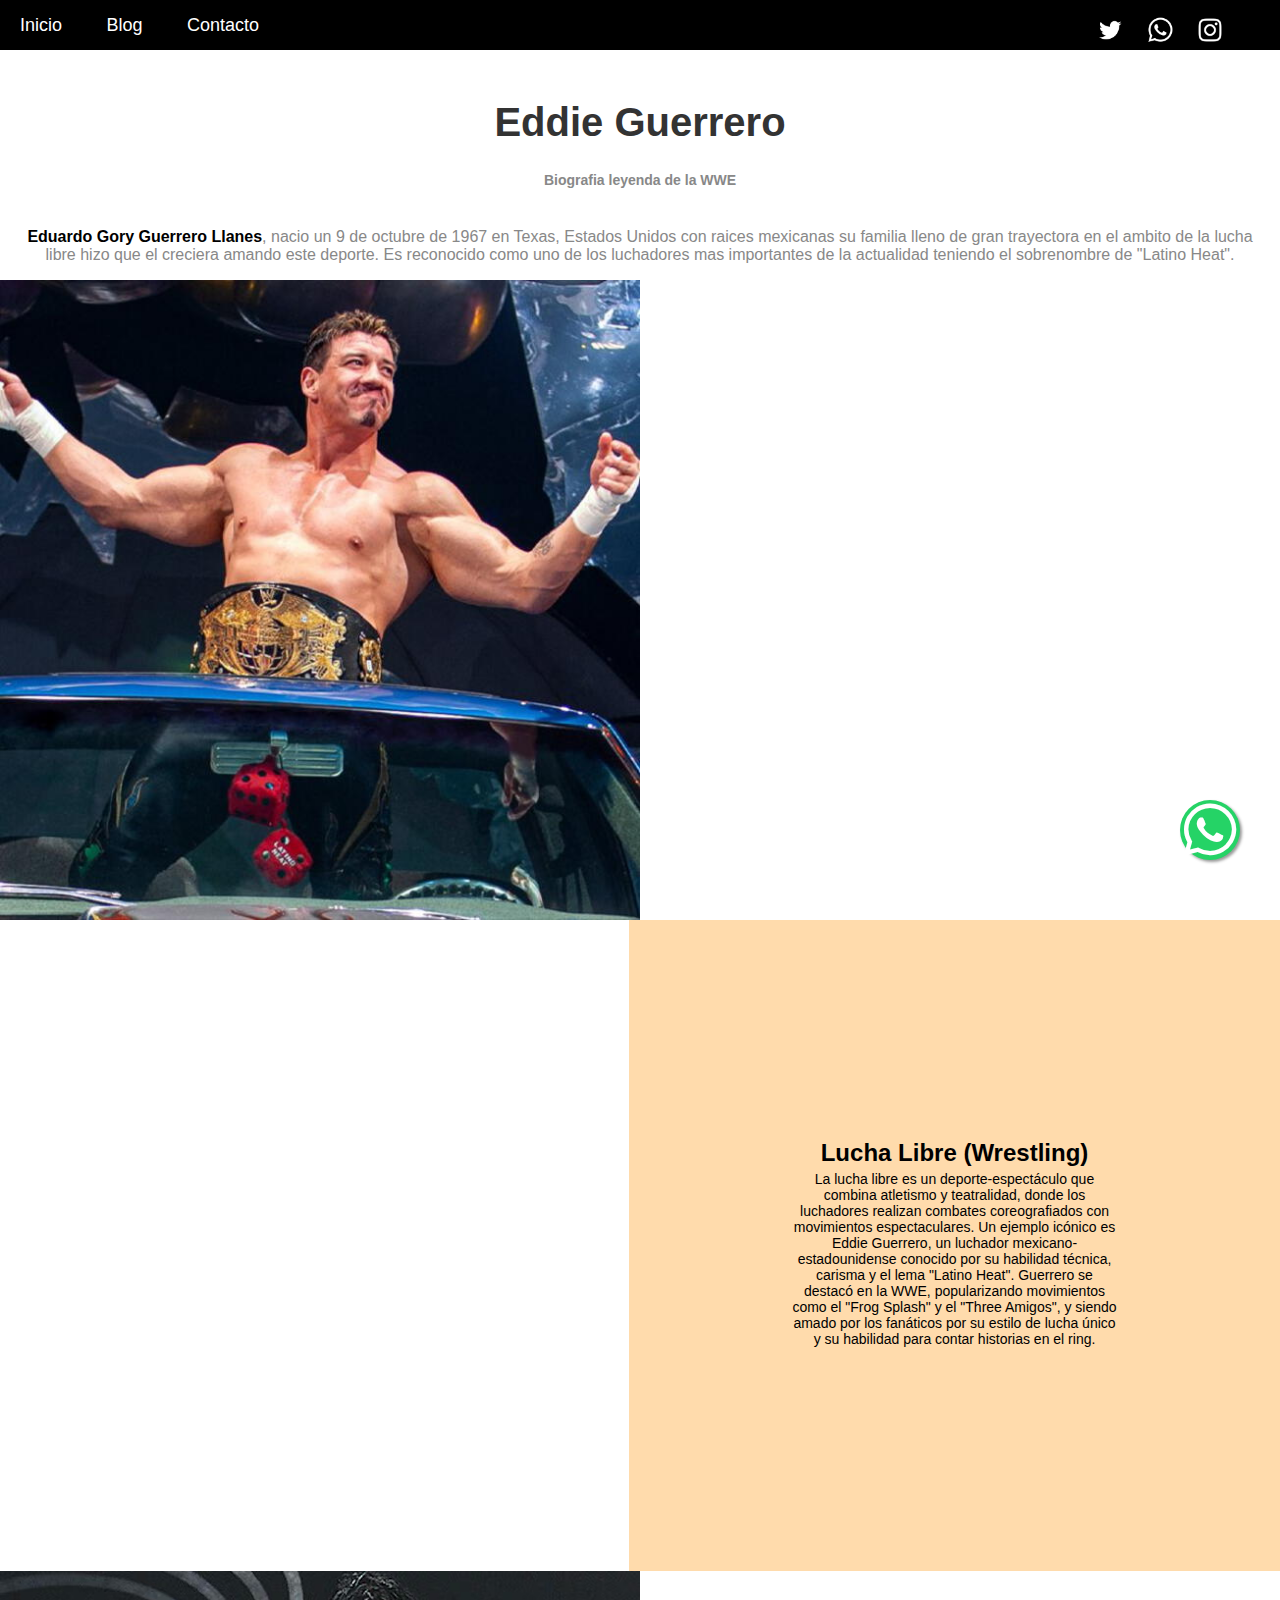
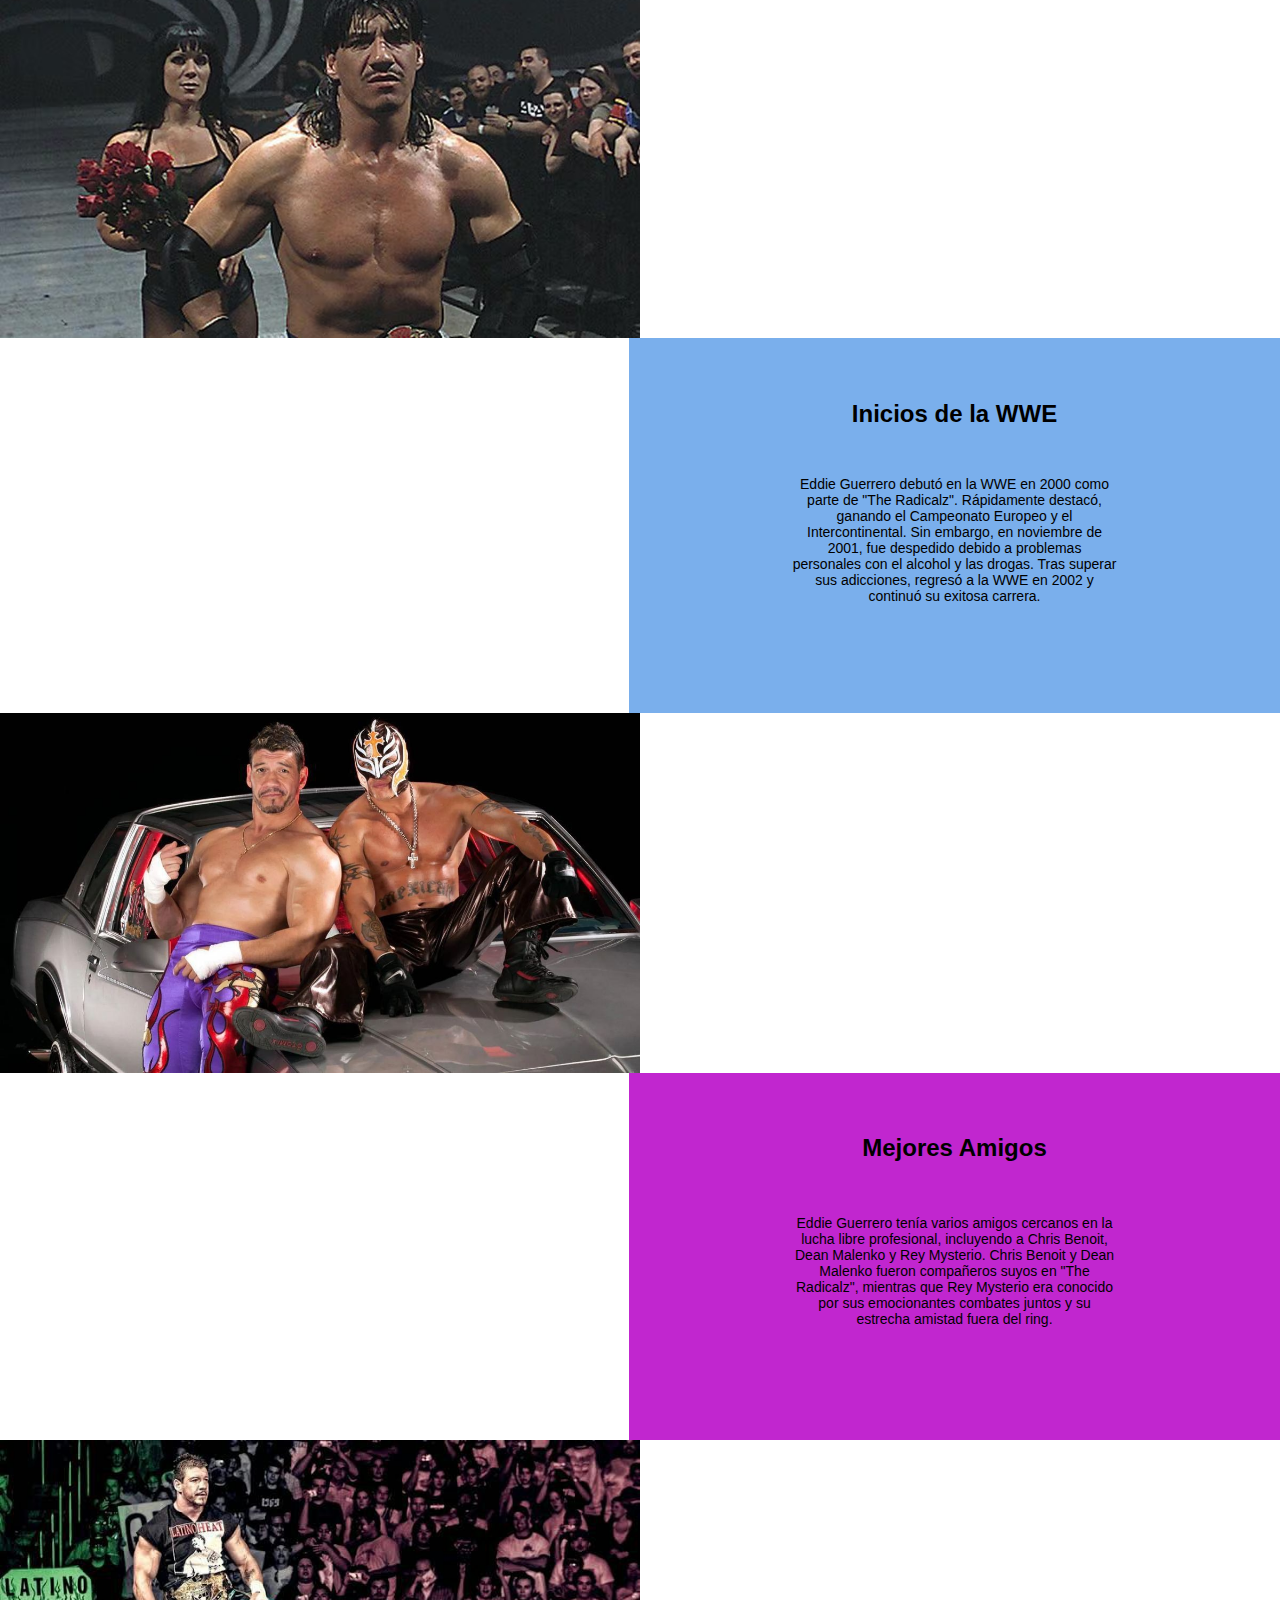
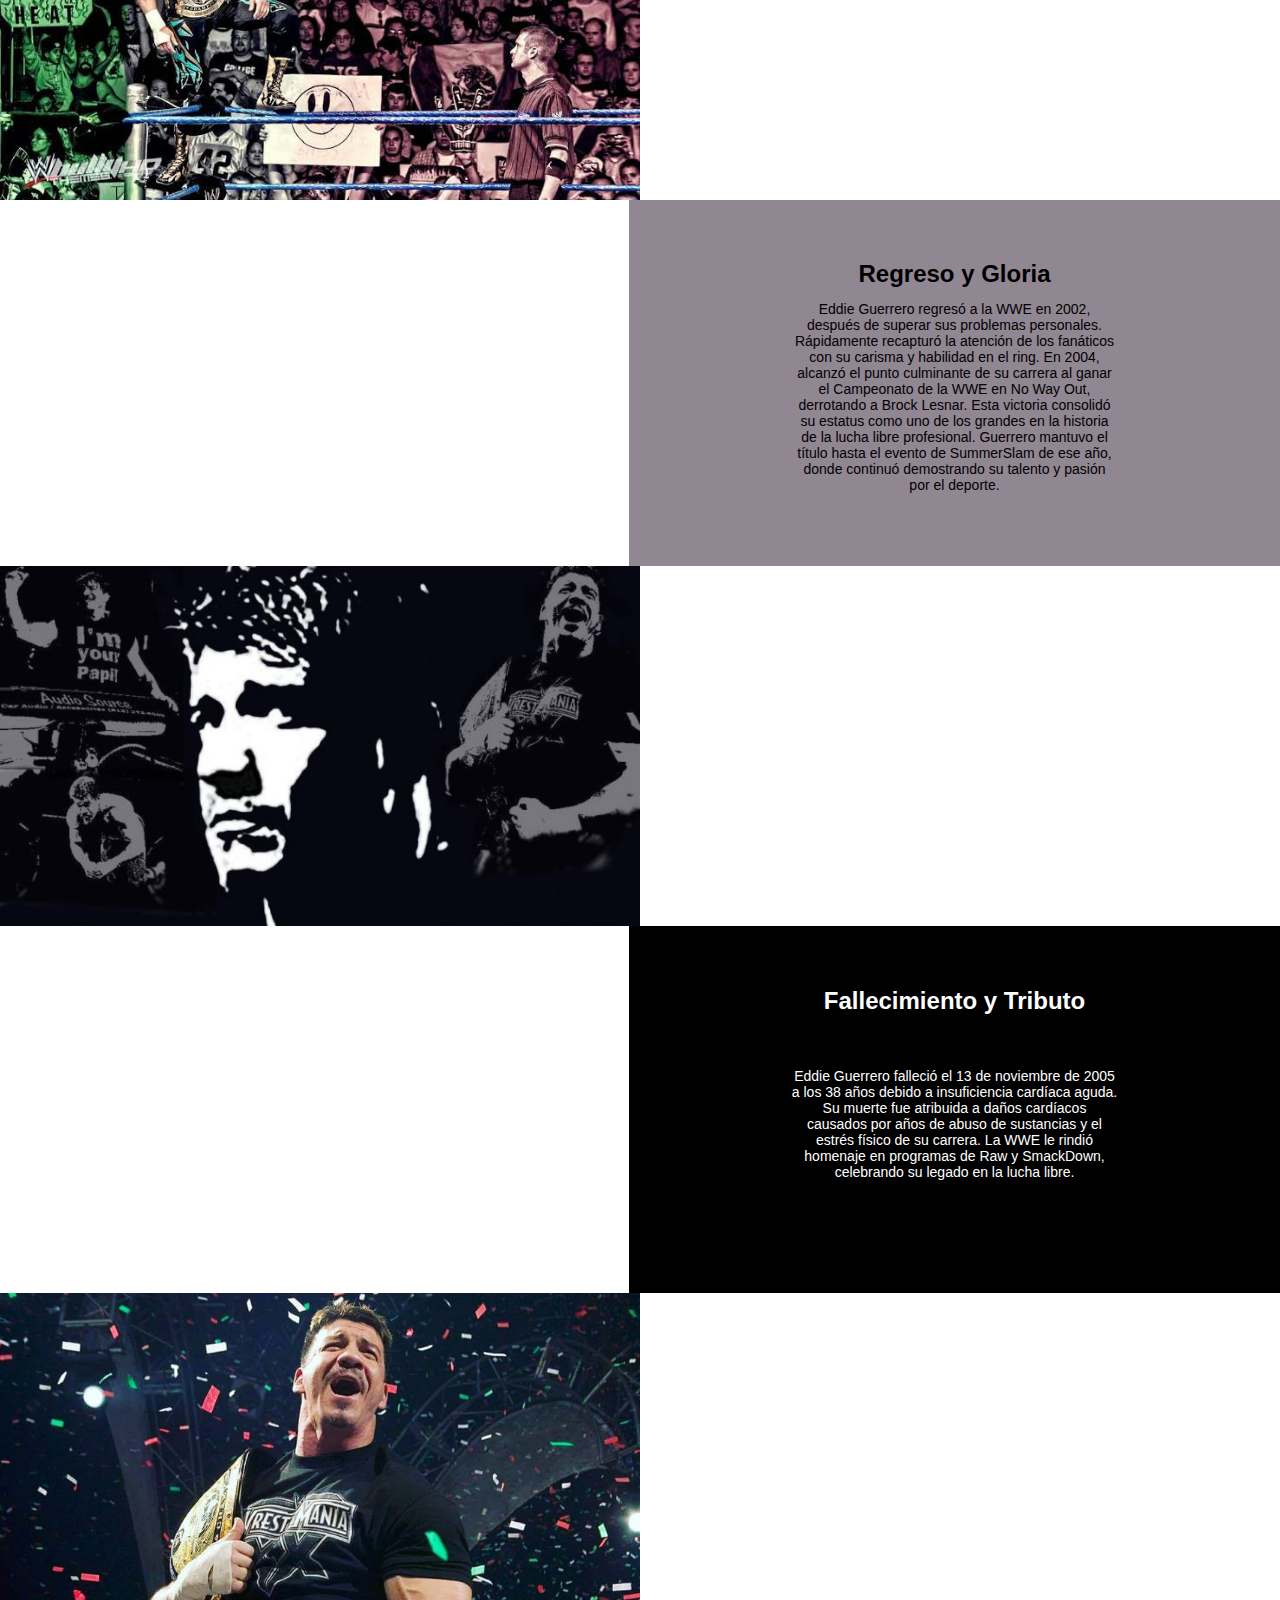
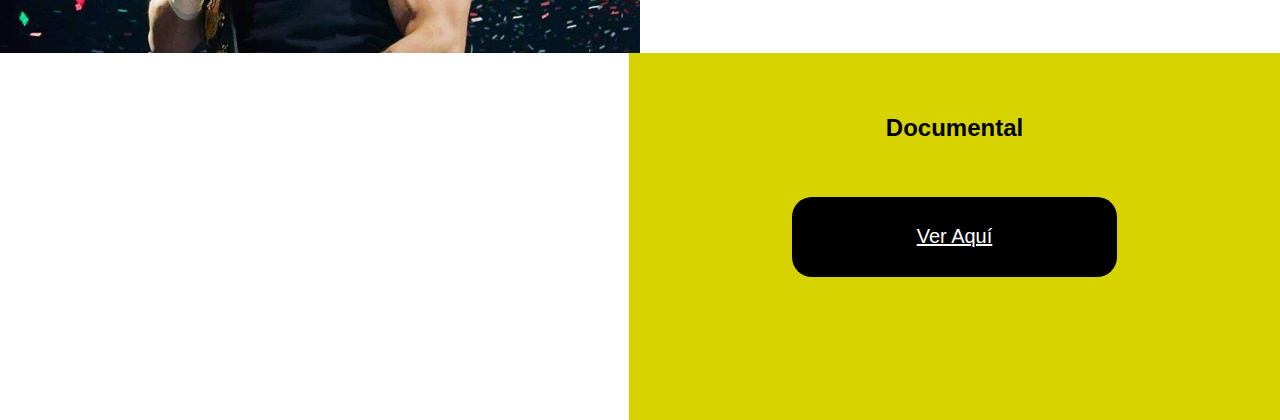
<file: index.html>
<!DOCTYPE html>
<html lang="es">
<head>
    <meta charset="UTF-8">
    <meta name="viewport" content="width=device-width, initial-scale=1.0">
    <title>Presence</title>
    <link rel="stylesheet" href="styles.css">
    <link rel="stylesheet" href="https://cdnjs.cloudflare.com/ajax/libs/font-awesome/6.5.2/css/all.min.css">
</head>
<body>
    <a href="https://api.whatsapp.com/send?phone=930544152&text=Si%20quieres%20saber%20m%C3%A1s%20de%20la%20p%C3%A1gina,%20comun%C3%ADcate%20con%20nosotros." target="_blank" class="float">
        <i class="fa-brands fa-whatsapp"></i>
    </a>
    <div class="rectangulo-negro">
        <img src="twitter.png" alt="Twitter" class="icono-red-social">
        <img src="whatsapp.png" alt="WhatsApp" class="icono-red-social">
        <img src="instagram.png" alt="Instagram" class="icono-red-social">
        <p class="texto-blanco"><a href="./index.html" style="color: white; text-decoration: none;">Inicio</a></p>
        <p class="texto-blanco"><a href="Blog/index.html" style="color: white; text-decoration: none;">Blog</a></p>
        <p class="texto-blanco"><a href="Contacto/index.html" style="color: white; text-decoration: none;">Contacto</a></p>
    </div>
    <h1 class="titulo">Eddie Guerrero</h1>
    <p class="subtitulo">Biografia leyenda de la WWE</p>
    <p class="texto"><span class="balance-juices">Eduardo Gory Guerrero Llanes</span>, nacio un 9 de octubre de 1967 en Texas, Estados Unidos con raices mexicanas su familia lleno de gran trayectora en el ambito de la lucha libre hizo que el creciera amando este deporte. Es reconocido como uno de los luchadores mas importantes de la actualidad teniendo el sobrenombre de "Latino Heat".</p>
    <div class="contenedor-imagen">
        <img src="eddie.jpg" alt="Foto 2" class="foto-2">
        <div class="contenedor-carmesi">
            <p class="titulo-carmesi">Lucha Libre (Wrestling) </p>
            <p class="texto-carmesi">
                La lucha libre es un deporte-espectáculo que combina atletismo y teatralidad, donde los luchadores realizan combates coreografiados con movimientos espectaculares. Un ejemplo icónico es Eddie Guerrero, un luchador mexicano-estadounidense conocido por su habilidad técnica, carisma y el lema "Latino Heat". Guerrero se destacó en la WWE, popularizando movimientos como el "Frog Splash" y el "Three Amigos", y siendo amado por los fanáticos por su estilo de lucha único y su habilidad para contar historias en el ring. 
            </p>
        </div>
    </div>
    <div class="contenedor-imagen">
        <img src="mamasita.avif" alt="Foto 2" class="foto-2">
        <div class="contenedor-azul">
            <p class="titulo-azul">Inicios de la WWE</p>
            <p class="texto-azul">Eddie Guerrero debutó en la WWE en 2000 como parte de "The Radicalz". Rápidamente destacó, ganando el Campeonato Europeo y el Intercontinental. Sin embargo, en noviembre de 2001, fue despedido debido a problemas personales con el alcohol y las drogas. Tras superar sus adicciones, regresó a la WWE en 2002 y continuó su exitosa carrera.</p>
        </div>
    </div>
    <div class="contenedor-imagen">
        <img src="amigos.jpg" alt="Foto 3" class="foto-3">
        <div class="contenedor-morado">
            <p class="titulo-morado">Mejores Amigos</p>
            <p class="texto-morado">Eddie Guerrero tenía varios amigos cercanos en la lucha libre profesional, incluyendo a Chris Benoit, Dean Malenko y Rey Mysterio. Chris Benoit y Dean Malenko fueron compañeros suyos en "The Radicalz", mientras que Rey Mysterio era conocido por sus emocionantes combates juntos y su estrecha amistad fuera del ring.</p>
        </div>
    </div>
    <div class="contenedor-imagen">
        <img src="gue.jpg" alt="Foto 3" class="foto-3">
        <div class="contenedor-gris">
            <p class="titulo-gris">Regreso y Gloria</p>
            <p class="texto-gris">Eddie Guerrero regresó a la WWE en 2002, después de superar sus problemas personales. Rápidamente recapturó la atención de los fanáticos con su carisma y habilidad en el ring. En 2004, alcanzó el punto culminante de su carrera al ganar el Campeonato de la WWE en No Way Out, derrotando a Brock Lesnar. Esta victoria consolidó su estatus como uno de los grandes en la historia de la lucha libre profesional. Guerrero mantuvo el título hasta el evento de SummerSlam de ese año, donde continuó demostrando su talento y pasión por el deporte. </p>
        </div>
    </div>
    <div class="contenedor-imagen">
        <img src="fa.jpg" alt="Foto 4" class="foto-4">
        <div class="contenedor-negro">
            <p class="titulo-negro">Fallecimiento y Tributo</p>
            <p class="texto-negro">Eddie Guerrero falleció el 13 de noviembre de 2005 a los 38 años debido a insuficiencia cardíaca aguda. Su muerte fue atribuida a daños cardíacos causados por años de abuso de sustancias y el estrés físico de su carrera. La WWE le rindió homenaje en programas de Raw y SmackDown, celebrando su legado en la lucha libre.</p>
        </div>
    </div>
    <div class="contenedor-imagen">
        <img src="documental.jpg" alt="Foto 5" class="foto-5">
        <div class="contenedor-amarillo">
            <p class="titulo-amarillo">Documental</p>
            <p class="texto-amarillo"></p>
            <div class="contenedor-negro-en-amarillo">
                <a href="Ver Aquí/index.html" class="texto-amarillo-en-negro">Ver Aquí</a>
            </div>
        </div>
    </div>
</body>
</html>
</file>
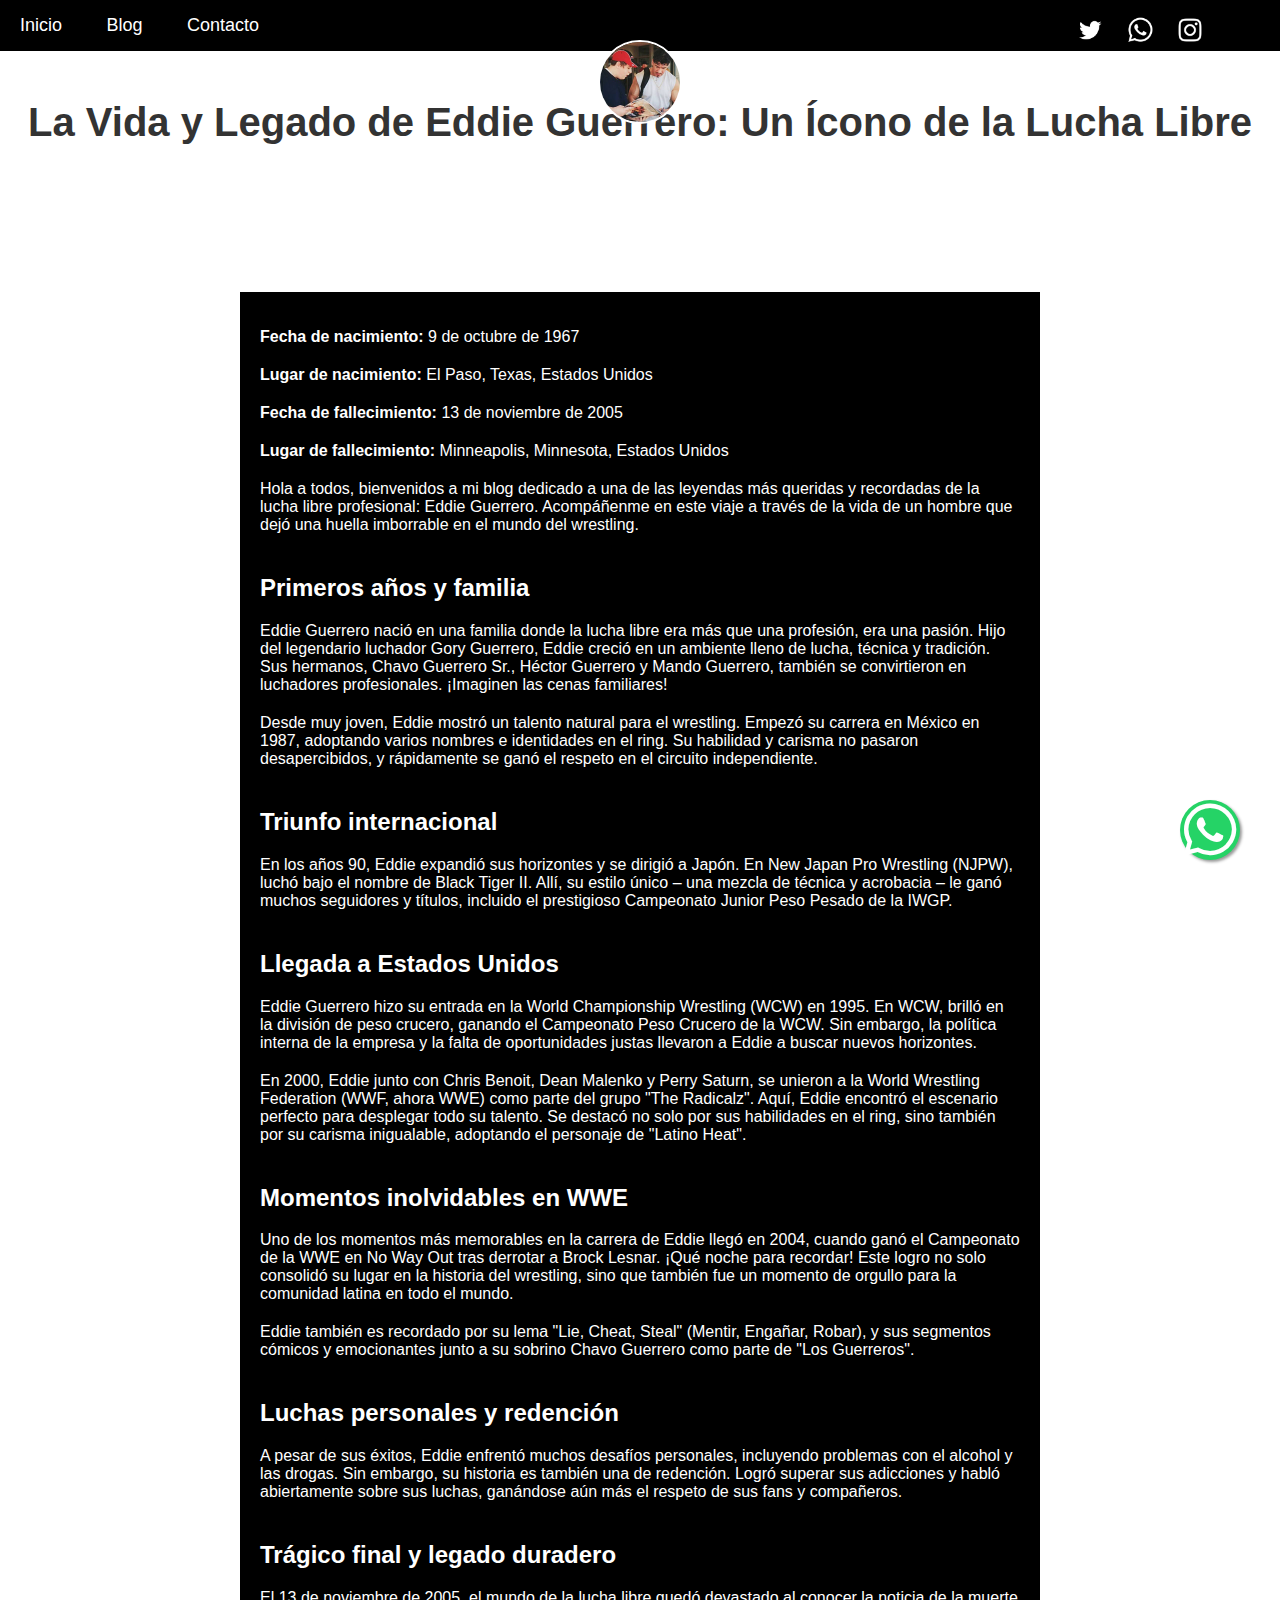
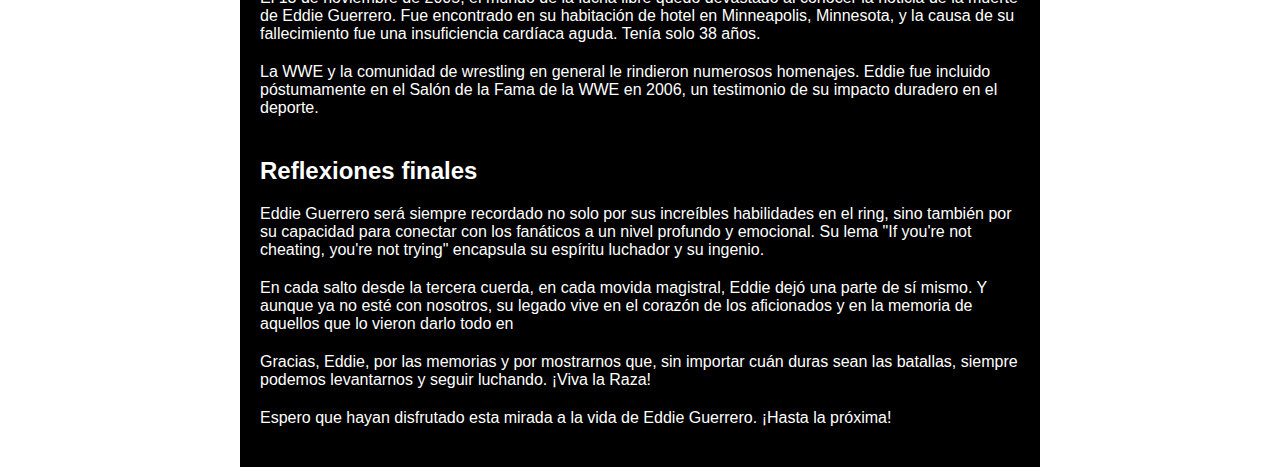
<file: Blog/index.html>
<!DOCTYPE html>
<html lang="es">
<head>
    <meta charset="UTF-8">
    <meta name="viewport" content="width=device-width, initial-scale=1.0">
    <title>La Vida y Legado de Eddie Guerrero: Un Ícono de la Lucha Libre</title>
    <link rel="stylesheet" href="styles.css">
    <link rel="stylesheet" href="https://cdnjs.cloudflare.com/ajax/libs/font-awesome/6.5.2/css/all.min.css">
</head>
<body>
    <a href="https://api.whatsapp.com/send?phone=930544152&text=Si%20quieres%20saber%20m%C3%A1s%20de%20la%20p%C3%A1gina,%20comun%C3%ADcate%20con%20nosotros." target="_blank" class="float">
        <i class="fa-brands fa-whatsapp"></i>
    </a>
    <img src="eddie.jpg" alt="Eddie Guerrero" class="imagen-eddie">

    <div class="rectangulo-negro">
        <img src="twitter.png" alt="Twitter" class="icono-red-social">
        <img src="whatsapp.png" alt="WhatsApp" class="icono-red-social">
        <img src="instagram.png" alt="Instagram" class="icono-red-social">
        <p class="texto-blanco"><a href="../index.html" style="color: white; text-decoration: none;">Inicio</a></p>
        <p class="texto-blanco"><a href="./index.html" style="color: white; text-decoration: none;">Blog</a></p>
        <p class="texto-blanco"><a href="../Contacto/index.html" style="color: white; text-decoration: none;">Contacto</a></p>
    </div>

    <h1 class="titulo">La Vida y Legado de Eddie Guerrero: Un Ícono de la Lucha Libre</h1>
    <div class="blog-content">
        <div class="contenido-negro">
            <p><strong>Fecha de nacimiento:</strong> 9 de octubre de 1967</p>
            <p><strong>Lugar de nacimiento:</strong> El Paso, Texas, Estados Unidos</p>
            <p><strong>Fecha de fallecimiento:</strong> 13 de noviembre de 2005</p>
            <p><strong>Lugar de fallecimiento:</strong> Minneapolis, Minnesota, Estados Unidos</p>

            <p>Hola a todos, bienvenidos a mi blog dedicado a una de las leyendas más queridas y recordadas de la lucha libre profesional: Eddie Guerrero. Acompáñenme en este viaje a través de la vida de un hombre que dejó una huella imborrable en el mundo del wrestling.</p>

            <h2>Primeros años y familia</h2>
        <p>Eddie Guerrero nació en una familia donde la lucha libre era más que una profesión, era una pasión. Hijo del legendario luchador Gory Guerrero, Eddie creció en un ambiente lleno de lucha, técnica y tradición. Sus hermanos, Chavo Guerrero Sr., Héctor Guerrero y Mando Guerrero, también se convirtieron en luchadores profesionales. ¡Imaginen las cenas familiares!</p>

        <p>Desde muy joven, Eddie mostró un talento natural para el wrestling. Empezó su carrera en México en 1987, adoptando varios nombres e identidades en el ring. Su habilidad y carisma no pasaron desapercibidos, y rápidamente se ganó el respeto en el circuito independiente.</p>

        <h2>Triunfo internacional</h2>
        <p>En los años 90, Eddie expandió sus horizontes y se dirigió a Japón. En New Japan Pro Wrestling (NJPW), luchó bajo el nombre de Black Tiger II. Allí, su estilo único – una mezcla de técnica y acrobacia – le ganó muchos seguidores y títulos, incluido el prestigioso Campeonato Junior Peso Pesado de la IWGP.</p>

        <h2>Llegada a Estados Unidos</h2>
        <p>Eddie Guerrero hizo su entrada en la World Championship Wrestling (WCW) en 1995. En WCW, brilló en la división de peso crucero, ganando el Campeonato Peso Crucero de la WCW. Sin embargo, la política interna de la empresa y la falta de oportunidades justas llevaron a Eddie a buscar nuevos horizontes.</p>

        <p>En 2000, Eddie junto con Chris Benoit, Dean Malenko y Perry Saturn, se unieron a la World Wrestling Federation (WWF, ahora WWE) como parte del grupo "The Radicalz". Aquí, Eddie encontró el escenario perfecto para desplegar todo su talento. Se destacó no solo por sus habilidades en el ring, sino también por su carisma inigualable, adoptando el personaje de "Latino Heat".</p>

        <h2>Momentos inolvidables en WWE</h2>
        <p>Uno de los momentos más memorables en la carrera de Eddie llegó en 2004, cuando ganó el Campeonato de la WWE en No Way Out tras derrotar a Brock Lesnar. ¡Qué noche para recordar! Este logro no solo consolidó su lugar en la historia del wrestling, sino que también fue un momento de orgullo para la comunidad latina en todo el mundo.</p>

        <p>Eddie también es recordado por su lema "Lie, Cheat, Steal" (Mentir, Engañar, Robar), y sus segmentos cómicos y emocionantes junto a su sobrino Chavo Guerrero como parte de "Los Guerreros".</p>

        <h2>Luchas personales y redención</h2>
        <p>A pesar de sus éxitos, Eddie enfrentó muchos desafíos personales, incluyendo problemas con el alcohol y las drogas. Sin embargo, su historia es también una de redención. Logró superar sus adicciones y habló abiertamente sobre sus luchas, ganándose aún más el respeto de sus fans y compañeros.</p>

        <h2>Trágico final y legado duradero</h2>
        <p>El 13 de noviembre de 2005, el mundo de la lucha libre quedó devastado al conocer la noticia de la muerte de Eddie Guerrero. Fue encontrado en su habitación de hotel en Minneapolis, Minnesota, y la causa de su fallecimiento fue una insuficiencia cardíaca aguda. Tenía solo 38 años.</p>

        <p>La WWE y la comunidad de wrestling en general le rindieron numerosos homenajes. Eddie fue incluido póstumamente en el Salón de la Fama de la WWE en 2006, un testimonio de su impacto duradero en el deporte.</p>

            <h2>Reflexiones finales</h2>
            <p>Eddie Guerrero será siempre recordado no solo por sus increíbles habilidades en el ring, sino también por su capacidad para conectar con los fanáticos a un nivel profundo y emocional. Su lema "If you're not cheating, you're not trying" encapsula su espíritu luchador y su ingenio.</p>

            <p>En cada salto desde la tercera cuerda, en cada movida magistral, Eddie dejó una parte de sí mismo. Y aunque ya no esté con nosotros, su legado vive en el corazón de los aficionados y en la memoria de aquellos que lo vieron darlo todo en
                <p>Gracias, Eddie, por las memorias y por mostrarnos que, sin importar cuán duras sean las batallas, siempre podemos levantarnos y seguir luchando. ¡Viva la Raza!</p>

                <p>Espero que hayan disfrutado esta mirada a la vida de Eddie Guerrero. ¡Hasta la próxima!</p>
            </div>
        </div>
    </body>
    </html>
</file>
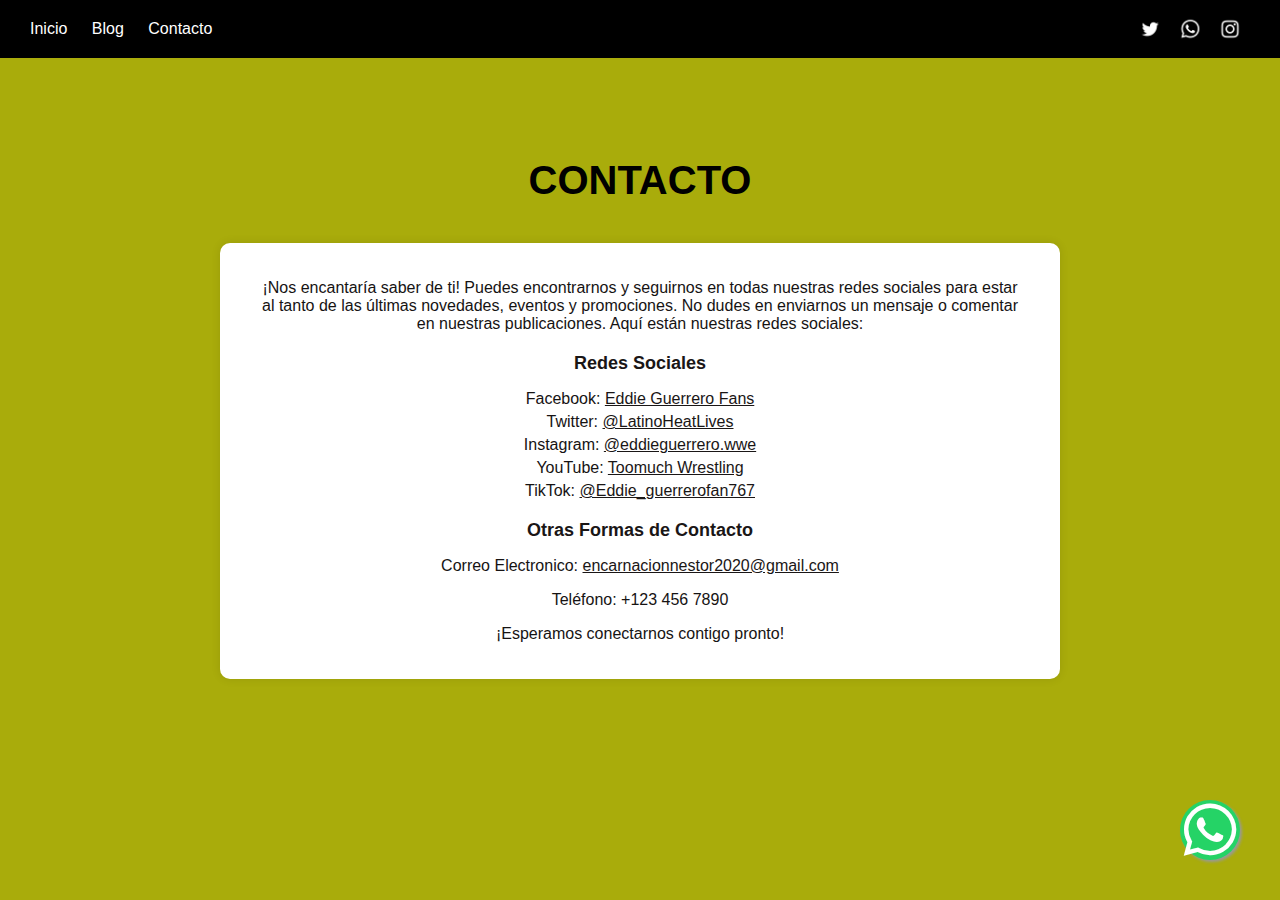
<file: Contacto/index.html>
<!DOCTYPE html>
<html lang="es">
<head>
    <meta charset="UTF-8">
    <meta name="viewport" content="width=device-width, initial-scale=1.0">
    <title>Presence</title>
    <link rel="stylesheet" href="styles.css">
    <link rel="stylesheet" href="https://cdnjs.cloudflare.com/ajax/libs/font-awesome/6.5.2/css/all.min.css">
</head>
<body>
    <a href="https://api.whatsapp.com/send?phone=930544152&text=Si%20quieres%20saber%20m%C3%A1s%20de%20la%20p%C3%A1gina,%20comun%C3%ADcate%20con%20nosotros." target="_blank" class="float">
        <i class="fa-brands fa-whatsapp"></i>
    </a>
    <div class="rectangulo-negro">
        <img src="twitter.png" alt="Twitter" class="icono-red-social">
        <img src="whatsapp.png" alt="WhatsApp" class="icono-red-social">
        <img src="instagram.png" alt="Instagram" class="icono-red-social">
        <p class="texto-blanco"><a href="../index.html" style="color: white; text-decoration: none;">Inicio</a></p>
        <p class="texto-blanco"><a href="../Blog/index.html" style="color: white; text-decoration: none;">Blog</a></p>
        <p class="texto-blanco"><a href="./index.html" style="color: white; text-decoration: none;">Contacto</a></p>
    </div>
    <h1 class="titulo">CONTACTO</h1>
    <div class="contenido-contacto">
        <p class="texto">¡Nos encantaría saber de ti! Puedes encontrarnos y seguirnos en todas nuestras redes sociales para estar al tanto de las últimas novedades, eventos y promociones. No dudes en enviarnos un mensaje o comentar en nuestras publicaciones. Aquí están nuestras redes sociales:</p>
        <h2 class="subtitulo">Redes Sociales</h2>
        <ul class="lista-contacto">
            <li><a>Facebook: </a><a href="https://www.facebook.com/TheEddieGuerreroFans" style="color: #1a1616;" target="_blank">Eddie Guerrero Fans</a></li>
            <li><a>Twitter: </a><a href= "https://twitter.com/LatinoHeatLives" style="color: #1a1616;"target="_blank"> @LatinoHeatLives</a></li>
            <li><a>Instagram: </a><a href= "https://www.instagram.com/eddieguerrero.wwe/" style="color: #1a1616;"target="_blank"> @eddieguerrero.wwe </a></li>
            <li><a>YouTube: </a><a href= "https://www.youtube.com/@ToomuchWrestling" style="color: #1a1616;"target="_blank">Toomuch Wrestling </a></li>
            <li><a>TikTok: </a><a href= "https://www.tiktok.com/@eddie_guerrerofan" style="color: #1a1616;"target="_blank">@Eddie_guerrerofan767</a></li>
        </ul>
        <h2 class="subtitulo">Otras Formas de Contacto</h2>
        <p class="texto"><a>Correo Electronico: </a><a href= "https://mail.google.com/mail/u/0/#inbox" style="color: #1a1616;"target="_blank"> encarnacionnestor2020@gmail.com</a></p>
        <p class="texto">Teléfono: +123 456 7890</p>
        <p class="texto">¡Esperamos conectarnos contigo pronto!</p>
    </div>
</body>
</html>
</file>
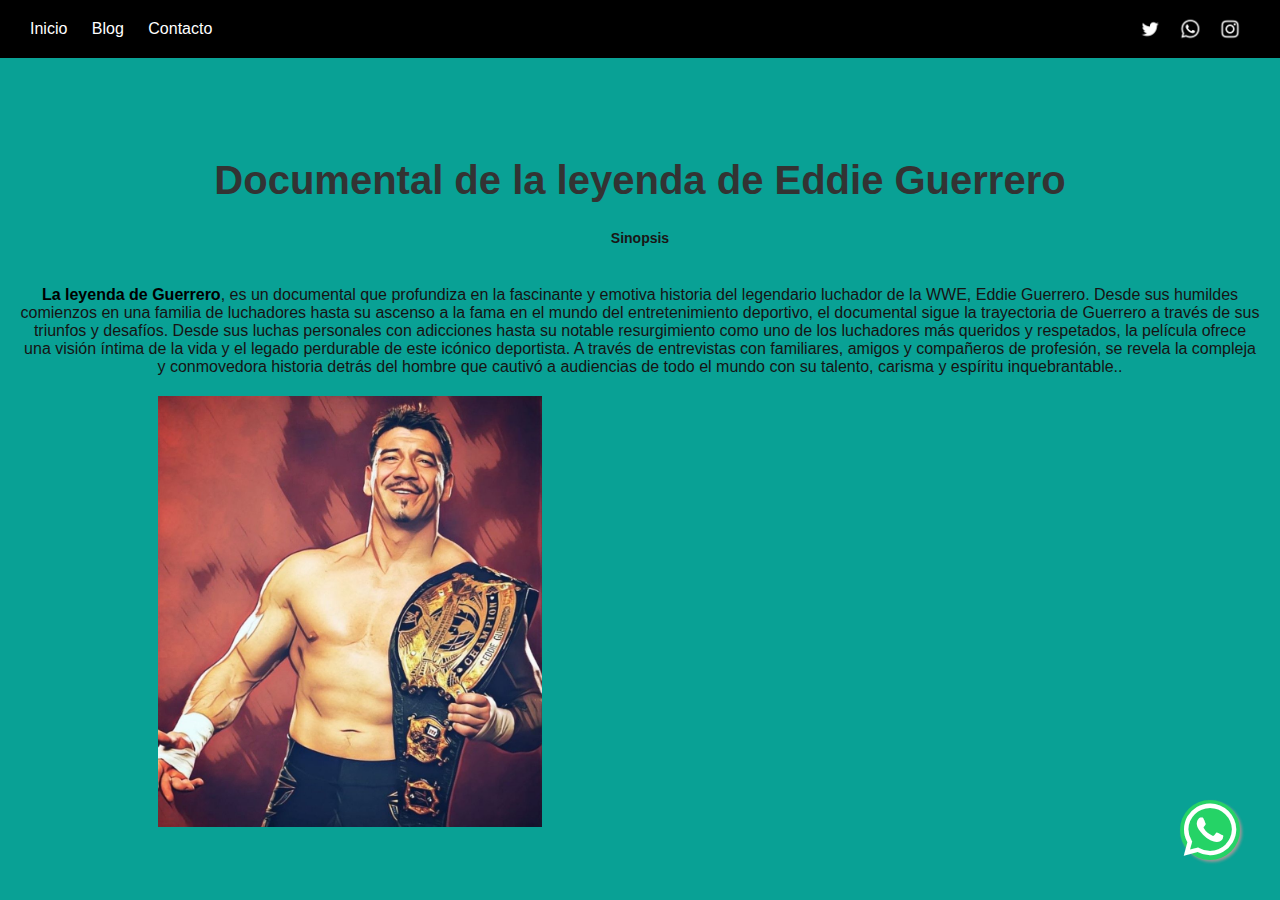
<file: Ver Aquí/index.html>
<!DOCTYPE html>
<html lang="es">
<head>
    <meta charset="UTF-8">
    <meta name="viewport" content="width=device-width, initial-scale=1.0">
    <title>Presence</title>
    <link rel="stylesheet" href="styles.css">
    <link rel="stylesheet" href="https://cdnjs.cloudflare.com/ajax/libs/font-awesome/6.5.2/css/all.min.css">
</head>
<body>
    <a href="https://api.whatsapp.com/send?phone=930544152&text=Si%20quieres%20saber%20m%C3%A1s%20de%20la%20p%C3%A1gina,%20comun%C3%ADcate%20con%20nosotros." target="_blank" class="float">
        <i class="fa-brands fa-whatsapp"></i>
    </a>
    <div class="rectangulo-negro">
        <img src="twitter.png" alt="Twitter" class="icono-red-social">
        <img src="whatsapp.png" alt="WhatsApp" class="icono-red-social">
        <img src="instagram.png" alt="Instagram" class="icono-red-social">
        <p class="texto-blanco"><a href="../index.html" style="color: white; text-decoration: none;">Inicio</a></p>
        <p class="texto-blanco"><a href="../Blog/index.html" style="color: white; text-decoration: none;">Blog</a></p>
        <p class="texto-blanco"><a href="../Contacto/index.html" style="color: white; text-decoration: none;">Contacto</a></p>
    </div>
    <h1 class="titulo">Documental de la leyenda de Eddie Guerrero</h1>
    <p class="subtitulo">Sinopsis</p>
    <p class="texto"><span class="balance-juices">La leyenda de Guerrero</span>, es un documental que profundiza en la fascinante y emotiva historia del legendario luchador de la WWE, Eddie Guerrero. Desde sus humildes comienzos en una familia de luchadores hasta su ascenso a la fama en el mundo del entretenimiento deportivo, el documental sigue la trayectoria de Guerrero a través de sus triunfos y desafíos. Desde sus luchas personales con adicciones hasta su notable resurgimiento como uno de los luchadores más queridos y respetados, la película ofrece una visión íntima de la vida y el legado perdurable de este icónico deportista. A través de entrevistas con familiares, amigos y compañeros de profesión, se revela la compleja y conmovedora historia detrás del hombre que cautivó a audiencias de todo el mundo con su talento, carisma y espíritu inquebrantable..</p>
    <div class="contenedor-imagen">
        <img src="gory.jpg" alt="Foto 2" class="foto-2">
        <iframe width="560" height="315" src="https://www.youtube.com/embed/6ebaotCjtJ8?start=1233" frameborder="0" allowfullscreen class="video-1"></iframe>
    </div>
</body>
</html>
</file>
<file: styles.css>
.float{
    position: fixed;
    width: 60px;
    height: 60px;
    background-color: #25d366;
    bottom: 40px;
    right: 40px;
    color: #fff;
    border-radius: 50%;
    text-align: center;
    box-shadow: 2px 2px 3px #999;
    z-index: 999;
}

.fa-whatsapp {
    font-size: 60px;
}

.float:hover{
    background-color: #28ec70;
}

body {
    font-family: Arial, sans-serif;
    margin: 0;
    padding: 0;
    background-color: #ffffff; /* Fondo blanco */
}
.titulo {
    text-align: center;
    color: #333;
    margin-top: 100px; /* Ajusta la distancia del título desde la parte superior */
    font-family: 'Segoe UI', Tahoma, Geneva, Verdana, sans-serif; /* Fuente diferente */
    font-size: 40px; /* Tamaño del título */
}
.subtitulo {
    text-align: center;
    color: #888; /* Color gris */
    font-size: 14px; /* Tamaño del subtítulo */
    margin-top: 10px; /* Ajusta la distancia entre el título y el subtítulo */
    font-weight: bold; /* Hace que el subtítulo principal tenga las letras más gruesas */
}
.texto {
    text-align: center;
    margin-top: 40px;
    color: #888; /* Color gris */
    font-family: 'Segoe UI', Tahoma, Geneva, Verdana, sans-serif; /* Mismo tipo de fuente que el subtítulo */
    font-size: 16px; /* Tamaño del texto */
    padding: 0 20px; /* Ajusta el relleno horizontal para evitar que los bordes se corten */
}
.balance-juices {
    font-weight: bold; /* Hace que las letras sean más gruesas */
    color: #000; /* Color negro */
}
.contenedor-imagen {
    overflow: hidden; /* Para contener los elementos flotantes */
}
.contenedor-carmesi {
    background-color: #FFDBAC; /* Color piel */
    width: 651px; /* Ancho del cuadro */
    height: 651px; /* Altura del cuadro */
    float: right; /* Coloca el cuadro a la derecha */
    position: relative; /* Establece posición relativa */
}
.foto-2 {
    display: block;
    margin: 0 auto;
    max-width: 50%; /* Tamaño medio */
    margin-top: 0; /* Ajuste para que esté pegada al cuadro gris */
    float: left; /* Coloca la imagen a la izquierda */
    clear: left; /* Evita que elementos floten a la izquierda de la imagen */
}
.titulo-carmesi {
    position: absolute; /* Posicionamiento absoluto */
    top: 30%; /* Ajusta la posición vertical del título */
    left: 50%; /* Centra horizontalmente */
    transform: translateX(-50%); /* Centra horizontalmente */
    color: #000; /* Color negro */
    font-size: 24px; /* Tamaño del texto */
    font-weight: bold; /* Hace que el texto sea más grueso */
}
.texto-carmesi {
    position: absolute; /* Posicionamiento absoluto */
    top: 50%; /* Centra verticalmente */
    left: 50%; /* Centra horizontalmente */
    transform: translate(-50%, -50%); /* Centra exactamente */
    color: #000; /* Color negro */
    font-size: 14px; /* Tamaño del texto */
    text-align: center; /* Centra horizontalmente el texto */
}
.rectangulo-negro {
    background-color: #000; /* Color negro */
    width: 1300px; /* Ancho del rectángulo */
    height: 50px; /* Alto del rectángulo */
    position: absolute; /* Posicionamiento absoluto */
    top: 0; /* Apegado al borde superior */
    left: 0; /* Apegado al borde izquierdo */
}
.icono-red-social {
    width: 40px; /* Ancho de los iconos */
    height: 40px; /* Altura de los iconos */
    position: absolute; /* Posicionamiento absoluto */
    top: 10px; /* Alinea verticalmente al centro */
}
.icono-red-social:nth-child(1) {
    right: 170px; /* Alinea el primer icono a 30px del borde derecho */
}
.icono-red-social:nth-child(2) {
    right: 120px; /* Alinea el segundo icono a 50px del borde derecho */
}
.icono-red-social:nth-child(3) {
    right: 70px; /* Alinea el tercer icono a 70px del borde derecho */
}
.texto-blanco {
    color: #fff; /* Color blanco */
    display: inline-block; /* Hace que los textos estén uno al lado del otro */
    margin: 15px 20px; /* Margen entre los textos */
    font-size: 18px; /* Tamaño del texto */
}
.texto-blanco:nth-child(1) {
    margin-left: 100px; /* Mueve el primer texto "About" hacia la derecha 50px */
}
.contenedor-celeste {
    background-color: #8ED5F1; /* Color celeste */
    width: 651px; /* Ancho del cuadro */
    height: 650px; /* Altura del cuadro */
    float: right; /* Coloca el cuadro a la derecha */
    position: relative; /* Establece posición relativa */
    margin-top: 50px; /* Espacio entre los cuadros */
    clear: both; /* Evita que otros elementos floten alrededor */
}
.contenedor-azul {
    background-color: #7aafec; /* Color piel */
    width: 651px; /* Ancho del cuadro */
    height: 375px; /* Altura del cuadro */
    float: right; /* Coloca el cuadro a la derecha */
    position: relative; /* Establece posición relativa */
}
.titulo-azul {
    position: absolute; /* Posicionamiento absoluto */
    top: 10%; /* Ajusta la posición vertical del título */
    left: 50%; /* Centra horizontalmente */
    transform: translateX(-50%); /* Centra horizontalmente */
    color: #000; /* Color negro */
    font-size: 24px; /* Tamaño del texto */
    font-weight: bold; /* Hace que el texto sea más grueso */
}
.texto-azul {
    position: absolute; /* Posicionamiento absoluto */
    top: 50%; /* Centra verticalmente */
    left: 50%; /* Centra horizontalmente */
    transform: translate(-50%, -50%); /* Centra exactamente */
    color: #000; /* Color negro */
    font-size: 14px; /* Tamaño del texto */
    text-align: center; /* Centra horizontalmente el texto */
}
.contenedor-morado {
    background-color: #c126cf; /* Color piel */
    width: 651px; /* Ancho del cuadro */
    height: 367px; /* Altura del cuadro */
    float: right; /* Coloca el cuadro a la derecha */
    position: relative; /* Establece posición relativa */
}
.titulo-morado {
    position: absolute; /* Posicionamiento absoluto */
    top: 10%; /* Ajusta la posición vertical del título */
    left: 50%; /* Centra horizontalmente */
    transform: translateX(-50%); /* Centra horizontalmente */
    color: #000; /* Color negro */
    font-size: 24px; /* Tamaño del texto */
    font-weight: bold; /* Hace que el texto sea más grueso */
}
.texto-morado {
    position: absolute; /* Posicionamiento absoluto */
    top: 50%; /* Centra verticalmente */
    left: 50%; /* Centra horizontalmente */
    transform: translate(-50%, -50%); /* Centra exactamente */
    color: #000; /* Color negro */
    font-size: 14px; /* Tamaño del texto */
    text-align: center; /* Centra horizontalmente el texto */
}
.foto-3 {
    display: block;
    margin: 0 auto;
    max-width: 50%; /* Tamaño medio */
    margin-top: 0; /* Ajuste para que esté pegada al cuadro gris */
    float: left; /* Coloca la imagen a la izquierda */
    clear: left; /* Evita que elementos floten a la izquierda de la imagen */
}
.contenedor-gris {
    background-color: #918792; /* Color piel */
    width: 651px; /* Ancho del cuadro */
    height: 366px; /* Altura del cuadro */
    float: right; /* Coloca el cuadro a la derecha */
    position: relative; /* Establece posición relativa */
}
.titulo-gris {
    position: absolute; /* Posicionamiento absoluto */
    top: 10%; /* Ajusta la posición vertical del título */
    left: 50%; /* Centra horizontalmente */
    transform: translateX(-50%); /* Centra horizontalmente */
    color: #000; /* Color negro */
    font-size: 24px; /* Tamaño del texto */
    font-weight: bold; /* Hace que el texto sea más grueso */
}
.texto-gris {
    position: absolute; /* Posicionamiento absoluto */
    top: 50%; /* Centra verticalmente */
    left: 50%; /* Centra horizontalmente */
    transform: translate(-50%, -50%); /* Centra exactamente */
    color: #000; /* Color negro */
    font-size: 14px; /* Tamaño del texto */
    text-align: center; /* Centra horizontalmente el texto */
}
.foto-4 {
    display: block;
    margin: 0 auto;
    max-width: 50%; /* Tamaño medio */
    margin-top: 0; /* Ajuste para que esté pegada al cuadro gris */
    float: left; /* Coloca la imagen a la izquierda */
    clear: left; /* Evita que elementos floten a la izquierda de la imagen */
}
.contenedor-negro {
    background-color: #000000; /* Color piel */
    width: 651px; /* Ancho del cuadro */
    height: 367px; /* Altura del cuadro */
    float: right; /* Coloca el cuadro a la derecha */
    position: relative; /* Establece posición relativa */
}
.titulo-negro {
    position: absolute; /* Posicionamiento absoluto */
    top: 10%; /* Ajusta la posición vertical del título */
    left: 50%; /* Centra horizontalmente */
    transform: translateX(-50%); /* Centra horizontalmente */
    color: #ffffff; /* Color negro */
    font-size: 24px; /* Tamaño del texto */
    font-weight: bold; /* Hace que el texto sea más grueso */
}
.texto-negro {
    position: absolute; /* Posicionamiento absoluto */
    top: 50%; /* Centra verticalmente */
    left: 50%; /* Centra horizontalmente */
    transform: translate(-50%, -50%); /* Centra exactamente */
    color: #ffffff; /* Color negro */
    font-size: 14px; /* Tamaño del texto */
    text-align: center; /* Centra horizontalmente el texto */
}
.foto-5 {
    display: block;
    margin: 0 auto;
    max-width: 50%; /* Tamaño medio */
    margin-top: 0; /* Ajuste para que esté pegada al cuadro gris */
    float: left; /* Coloca la imagen a la izquierda */
    clear: left; /* Evita que elementos floten a la izquierda de la imagen */
}
.contenedor-amarillo {
    background-color: #d6d300; /* Color piel */
    width: 651px; /* Ancho del cuadro */
    height: 367px; /* Altura del cuadro */
    float: right; /* Coloca el cuadro a la derecha */
    position: relative; /* Establece posición relativa */
    display: flex; /* Usa flexbox */
    justify-content: center; /* Centra horizontalmente */
    align-items: center; /* Centra verticalmente */
}
.titulo-amarillo {
    position: absolute; /* Posicionamiento absoluto */
    top: 10%; /* Ajusta la posición vertical del título */
    left: 50%; /* Centra horizontalmente */
    transform: translateX(-50%); /* Centra horizontalmente */
    color: #000000; /* Color negro */
    font-size: 24px; /* Tamaño del texto */
    font-weight: bold; /* Hace que el texto sea más grueso */
}

.texto-amarillo {
    position: absolute; /* Posicionamiento absoluto */
    top: 50%; /* Centra verticalmente */
    left: 50%; /* Centra horizontalmente */
    transform: translate(-50%, -50%); /* Centra exactamente */
    color: #000000; /* Color negro */
    font-size: 14px; /* Tamaño del texto */
    text-align: center; /* Centra horizontalmente el texto */
}


.contenedor-negro-en-amarillo {
    background-color: #000; /* Color negro */
    width: 50%; /* Ancho del contenedor negro */
    height: 80px; /* Altura del contenedor negro */
    border-radius: 20px; /* Esquinas redondeadas */
    display: flex; /* Usa flexbox */
    justify-content: center; /* Centra horizontalmente */
    align-items: center; /* Centra verticalmente */
}


.texto-amarillo-en-negro {
    color: #ffffff; /* Color amarillo */
    font-size: 20px; /* Tamaño del texto */
}
</file>
<file: Blog/styles.css>
.float{
    position: fixed;
    width: 60px;
    height: 60px;
    background-color: #25d366;
    bottom: 40px;
    right: 40px;
    color: #fff;
    border-radius: 50%;
    text-align: center;
    box-shadow: 2px 2px 3px #999;
    z-index: 999;
}

.fa-whatsapp {
    font-size: 60px;
}

.float:hover{
    background-color: #28ec70;
}

body {
    font-family: Arial, sans-serif;
    margin: 0;
    padding: 0;
    background-color: #ffffff; /* Fondo blanco */
}

.titulo {
    text-align: center;
    color: #333;
    margin-top: 100px;
    font-family: 'Segoe UI', Tahoma, Geneva, Verdana, sans-serif;
    font-size: 40px;
}

.subtitulo {
    text-align: center;
    color: #888;
    font-size: 14px;
    margin-top: 10px;
    font-weight: bold;
}

.texto {
    text-align: justify;
    margin-top: 20px;
    color: #ffffff; /* Color del texto dentro del cuadro, blanco */
    font-family: Arial, sans-serif;
    font-size: 16px;
    line-height: 1.6;
    padding: 20px; /* Ajuste del relleno para equiparar todo el texto */
    background-color: #000000; /* Color del cuadro, negro */
}

.rectangulo-negro {
    background-color: #000000; /* Color negro */
    width: 100%; /* Ancho del rectángulo al 100% */
    position: absolute;
    top: 0;
    left: 0;
}

.icono-red-social {
    width: 40px;
    height: 40px;
    position: absolute;
    top: 10px;
}

.icono-red-social:nth-child(1) {
    right: 170px;
}

.icono-red-social:nth-child(2) {
    right: 120px;
}

.icono-red-social:nth-child(3) {
    right: 70px;
}

.texto-blanco {
    color: #ffffff;
    display: inline-block;
    margin: 15px 20px;
    font-size: 18px;
}

.texto-blanco:nth-child(1) {
    margin-left: 100px;
}

.blog-content {
    max-width: 800px;
    margin: 0 auto;
    padding-top: 120px;
}

.blog-content h2 {
    margin-top: 40px;
}

.blog-content p {
    margin-bottom: 20px;
}

.contenido-negro {
    background-color: #000000; /* Color del cuadro de contenido, negro */
    color: #ffffff; /* Color del texto dentro del cuadro, blanco */
    padding: 20px; /* Ajuste del relleno para equiparar todo el texto */
}

.imagen-eddie {
    width: 80px; /* Ajusta el tamaño según sea necesario */
    height: 80px; /* Ajusta el tamaño según sea necesario */
    position: absolute;
    top: 40px; /* Ajusta la posición vertical según sea necesario */
    left: 50%; /* Coloca la imagen en el centro horizontalmente */
    transform: translateX(-50%); /* Centra horizontalmente */
    border-radius: 50%; /* Asegura que la imagen sea circular */
    border: 2px solid #fff; /* Añade un borde blanco */
    z-index: 1; /* Asegura que la imagen esté por encima del rectángulo negro */
}
</file>
<file: Contacto/styles.css>
.float{
    position: fixed;
    width: 60px;
    height: 60px;
    background-color: #25d366;
    bottom: 40px;
    right: 40px;
    color: #fff;
    border-radius: 50%;
    text-align: center;
    box-shadow: 2px 2px 3px #999;
    z-index: 999;
}

.fa-whatsapp {
    font-size: 60px;
}

.float:hover{
    background-color: #28ec70;
}

body {
    font-family: Arial, sans-serif;
    margin: 0;
    padding: 0;
    background-color: #a9ac0b; /* Fondo azul */
}

.rectangulo-negro {
    background-color: black;
    color: white;
    padding: 20px;
    position: relative;
}

.icono-red-social {
    width: 30px;
    margin: 0 5px;
    position: absolute;
    top: 50%;
    transform: translateY(-50%);
}

.icono-red-social:nth-child(1) {
    right: 110px;
}

.icono-red-social:nth-child(2) {
    right: 70px;
}

.icono-red-social:nth-child(3) {
    right: 30px;
}

.texto-contenedor {
    text-align: left;
}

.texto-blanco {
    display: inline-block;
    margin: 0 10px;
}

.titulo {
    color: #000000;
    text-align: center;
    margin-top: 100px; /* Ajusta la distancia del título desde la parte superior */
    font-family: 'Segoe UI', Tahoma, Geneva, Verdana, sans-serif; /* Fuente diferente */
    font-size: 40px; /* Tamaño del título */
}

.contenido-contacto {
    margin: 40px auto;
    width: 80%;
    max-width: 800px;
    background-color: #fff;
    padding: 20px;
    border-radius: 10px;
    box-shadow: 0 0 10px rgba(0, 0, 0, 0.1);
}

.subtitulo {
    text-align: center;
    color: #1a1616; /* Color gris */
    font-size: 18px; /* Tamaño del subtítulo */
    margin-top: 20px; /* Ajusta la distancia entre el título y el subtítulo */
    font-weight: bold; /* Hace que el subtítulo principal tenga las letras más gruesas */
}

.texto {
    text-align: center;
    color: #161313; /* Color gris */
    font-family: 'Segoe UI', Tahoma, Geneva, Verdana, sans-serif; /* Mismo tipo de fuente que el subtítulo */
    font-size: 16px; /* Tamaño del texto */
    padding: 0 20px; /* Ajusta el relleno horizontal para evitar que los bordes se corten */
}

.lista-contacto {
    list-style-type: none;
    padding: 0;
    text-align: center;
}

.lista-contacto li {
    font-size: 16px;
    color: #161313;
    margin: 5px 0;
}

.balance-juices {
    font-weight: bold; /* Hace que las letras sean más gruesas */
    color: #000; /* Color negro */
}

.contenedor-imagen {
    display: flex;
    justify-content: center;
    align-items: center;
    gap: 20px; /* Espacio entre la imagen y el video */
    margin-top: 20px; /* Ajusta según sea necesario */
}

.foto-2 {
    max-width: 30%; /* Ajusta el ancho máximo según sea necesario */
}

.video-1 {
    max-width: 100%; /* Ajusta el ancho máximo según sea necesario */
}
</file>
<file: Ver Aquí/styles.css>
.float{
    position: fixed;
    width: 60px;
    height: 60px;
    background-color: #25d366;
    bottom: 40px;
    right: 40px;
    color: #fff;
    border-radius: 50%;
    text-align: center;
    box-shadow: 2px 2px 3px #999;
    z-index: 999;
}

.fa-whatsapp {
    font-size: 60px;
}

.float:hover{
    background-color: #28ec70;
}

body {
    font-family: Arial, sans-serif;
    margin: 0;
    padding: 0;
    background-color: #09a195; /* Fondo azul */
}

.rectangulo-negro {
    background-color: black;
    color: white;
    padding: 20px;
    position: relative;
}

.icono-red-social {
    width: 30px;
    margin: 0 5px;
    position: absolute;
    top: 50%;
    transform: translateY(-50%);
}

.icono-red-social:nth-child(1) {
    right: 110px;
}

.icono-red-social:nth-child(2) {
    right: 70px;
}

.icono-red-social:nth-child(3) {
    right: 30px;
}

.texto-contenedor {
    text-align: left;
}

.texto-blanco {
    display: inline-block;
    margin: 0 10px;
}

.titulo {
    color: #333;
    text-align: center;
    margin-top: 100px; /* Ajusta la distancia del título desde la parte superior */
    font-family: 'Segoe UI', Tahoma, Geneva, Verdana, sans-serif; /* Fuente diferente */
    font-size: 40px; /* Tamaño del título */
}

.subtitulo {
    text-align: center;
    color: #1a1616; /* Color gris */
    font-size: 14px; /* Tamaño del subtítulo */
    margin-top: 10px; /* Ajusta la distancia entre el título y el subtítulo */
    font-weight: bold; /* Hace que el subtítulo principal tenga las letras más gruesas */
}

.texto {
    text-align: center;
    margin-top: 40px;
    color: #161313; /* Color gris */
    font-family: 'Segoe UI', Tahoma, Geneva, Verdana, sans-serif; /* Mismo tipo de fuente que el subtítulo */
    font-size: 16px; /* Tamaño del texto */
    padding: 0 20px; /* Ajusta el relleno horizontal para evitar que los bordes se corten */
}

.balance-juices {
    font-weight: bold; /* Hace que las letras sean más gruesas */
    color: #000; /* Color negro */
}

.contenedor-imagen {
    display: flex;
    justify-content: center;
    align-items: center;
    gap: 20px; /* Espacio entre la imagen y el video */
    margin-top: 20px; /* Ajusta según sea necesario */
}

.foto-2 {
    max-width: 30%; /* Ajusta el ancho máximo según sea necesario */
}

.video-1 {
    max-width: 100%; /* Ajusta el ancho máximo según sea necesario */
}
</file>
